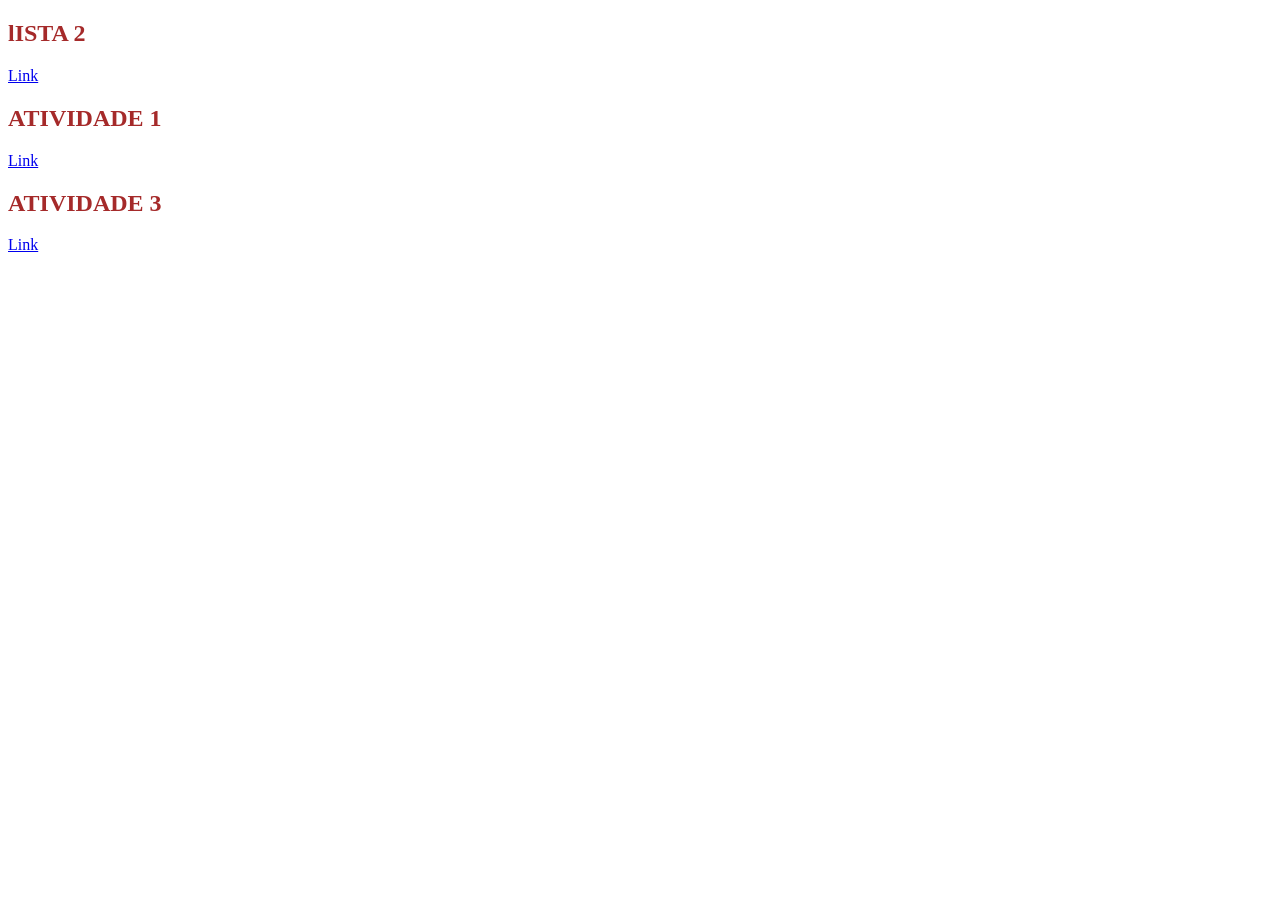
<file: index.html>
<!DOCTYPE html>
<html lang="en">
<head>
    <meta charset="UTF-8">
    <meta name="viewport" content="width=device-width, initial-scale=1.0">
    <title>Lista 2</title>
    <link rel="stylesheet" href="estiloprincipal.css">
</head>
<body>
    <h2>lISTA 2</h2>
    <a href="BTVDWEB_06.2(Lista 02).pdf" target="_blank">Link</a>
    <h2>ATIVIDADE 1</h2>
    <a href="ATIVIDADE 1.pdf" target="_blank">Link</a>
    <h2>ATIVIDADE 3</h2>
    <a href="Atividade 3/atividade3.html" target="_blank">Link</a>
    
</body>
</html>
</file>
<file: estiloprincipal.css>
h2{
    color:brown;
    font-weight: bold;
}
</file>
